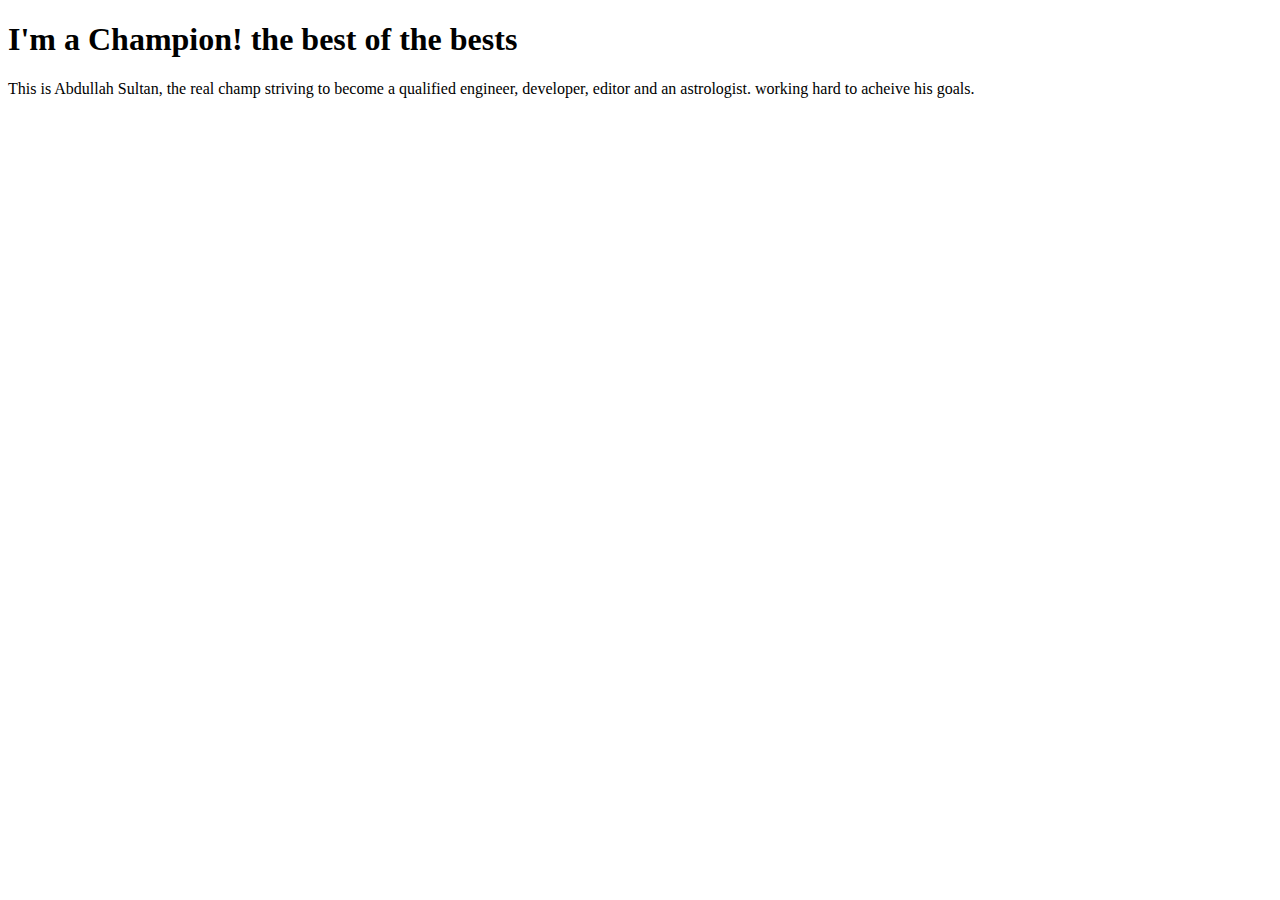
<file: HTML/test1.html>
<!DOCTYPE html>
<html>
<head>
	<meta charset="utf-8">
	<meta name="viewport" content="width=device-width, initial-scale=1">
	<title>Champ</title>
</head>
<body>
<h1>I'm a Champion! the best of the bests</h1>
<body>This is Abdullah Sultan, the real champ striving to become a qualified engineer, developer, editor and an astrologist. working hard to acheive his goals.</body>
</body>
</html>
</file>
